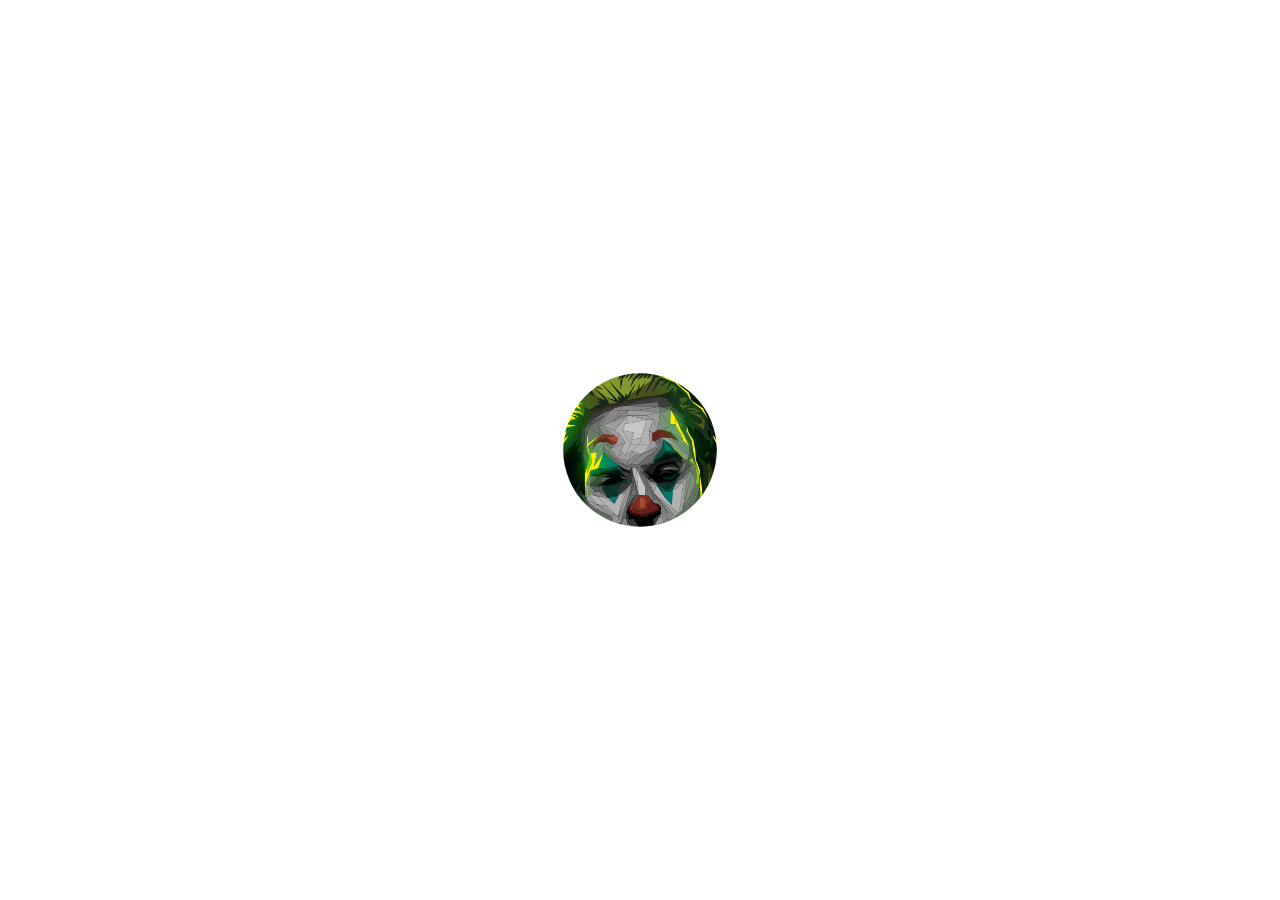
<file: circular-reveal/index.html>
<!DOCTYPE html>
<html>
  <head>
    <meta charset="utf-8" />
    <meta http-equiv="X-UA-Compatible" content="IE=edge" />
    <title>Circular Reveal</title>
    <meta name="viewport" content="width=device-width, initial-scale=1" />
    <link rel="stylesheet" type="text/css" media="screen" href="main.css" />
  </head>
  <body>
    <div class="circular-reveal">
      <div class="circular-reveal__content">
        <!-- Pop your photo here :) -->
        <img src="./joker2.jpg" alt="Joker" />
        <a
          href="https://www.behance.net/gallery/86548487/Put-on-a-happy-face"
          class="img-attrib"
          >Shuta Bug</a
        >
      </div>
    </div>
    <script src="circular-reveal.js"></script>
  </body>
</html>
</file>
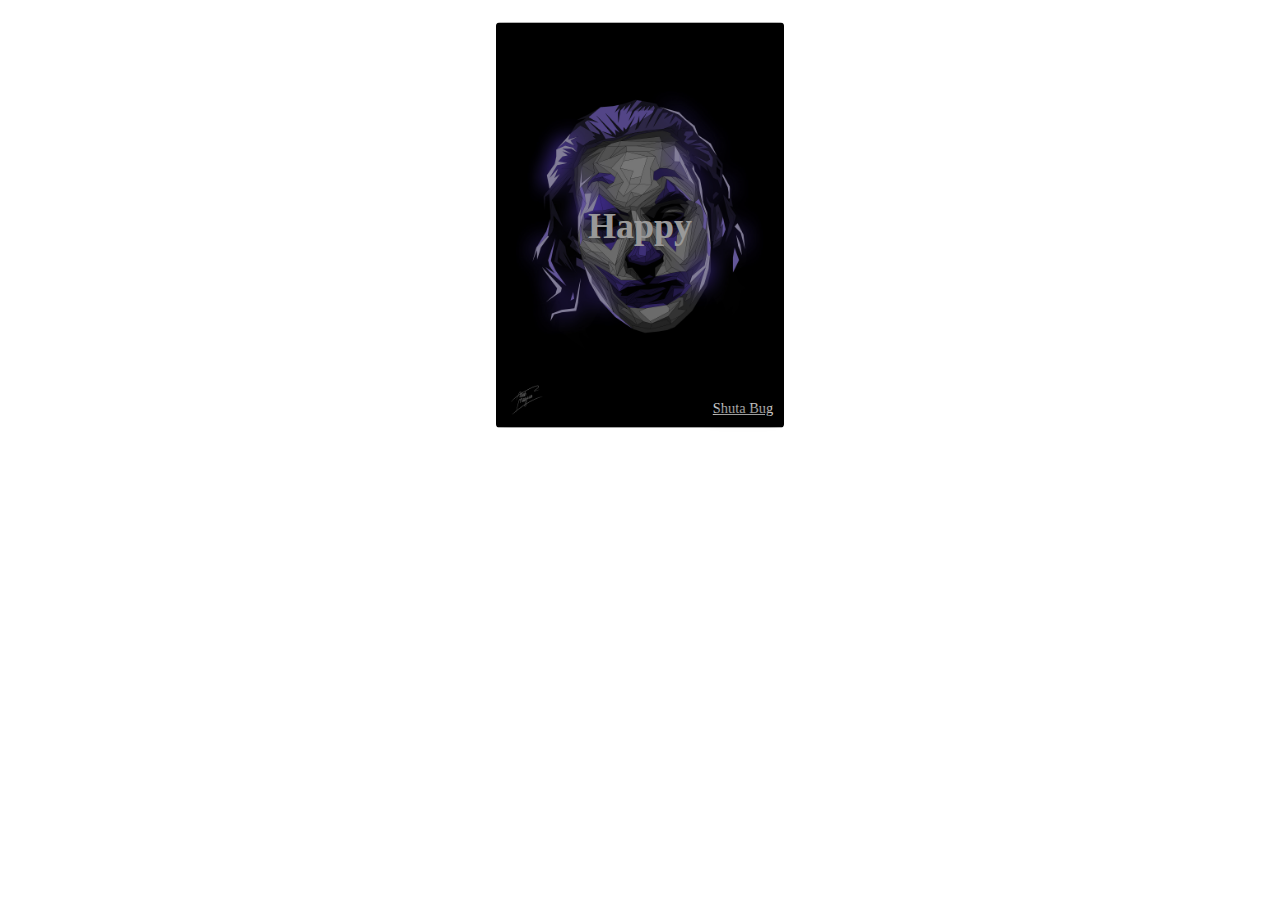
<file: text-reveal-effect/index.html>
<!DOCTYPE html>
<html lang="en">
  <head>
    <meta charset="UTF-8" />
    <meta name="viewport" content="width=device-width, initial-scale=1.0" />
    <meta http-equiv="X-UA-Compatible" content="ie=edge" />
    <link rel="stylesheet" href="styles.css" />
    <title>Text reveal effect</title>
  </head>
  <body>
    <div class="reveal">
      <div class="reveal-container">
        <div class="reveal__title">
          Happy
        </div>
        <div class="reveal__title-overlay">
          <div class="reveal__title-overlay-text">
            Face
          </div>
        </div>
      </div>
      <img src="./joker.jpg" alt="Joker" />
      <a
        href="https://www.behance.net/gallery/86548487/Put-on-a-happy-face"
        class="img-attrib"
        >Shuta Bug</a
      >
    </div>
  </body>
</html>
</file>
<file: circular-reveal/main.css>
/**
 * Copyright (C) 2018 by Paul Lewis
 * 
 * Permission is hereby granted, free of charge, to any person obtaining a copy
 * of this software and associated documentation files (the "Software"), to deal
 * in the Software without restriction, including without limitation the rights
 * to use, copy, modify, merge, publish, distribute, sublicense, and/or sell
 * copies of the Software, and to permit persons to whom the Software is
 * furnished to do so, subject to the following conditions:
 * 
 * The above copyright notice and this permission notice shall be included in
 * all copies or substantial portions of the Software.
 * 
 * THE SOFTWARE IS PROVIDED "AS IS", WITHOUT WARRANTY OF ANY KIND, EXPRESS OR
 * IMPLIED, INCLUDING BUT NOT LIMITED TO THE WARRANTIES OF MERCHANTABILITY,
 * FITNESS FOR A PARTICULAR PURPOSE AND NONINFRINGEMENT. IN NO EVENT SHALL THE
 * AUTHORS OR COPYRIGHT HOLDERS BE LIABLE FOR ANY CLAIM, DAMAGES OR OTHER
 * LIABILITY, WHETHER IN AN ACTION OF CONTRACT, TORT OR OTHERWISE, ARISING FROM,
 * OUT OF OR IN CONNECTION WITH THE SOFTWARE OR THE USE OR OTHER DEALINGS IN
 * THE SOFTWARE.
 */

html,
body {
  margin: 0;
  padding: 0;
  width: 100%;
  height: 100%;
  font-family: "DIN Condensed", Arial, Helvetica, sans-serif;
}

body {
  display: flex;
  align-items: center;
  justify-content: center;
}

.circular-reveal {
  width: 256px;
  height: 256px;
  border-radius: 50%;
  overflow: hidden;
  cursor: pointer;
}

.circular-reveal img {
  width: 100%;
}

.circular-reveal::after {
  content: "REVEAL";
  position: absolute;
  background: rgba(149, 116, 215, 0.509);
  width: 100%;
  height: 100%;
  left: 0;
  top: 0;
  display: flex;
  align-items: center;
  justify-content: center;
  color: #fff;
  font-size: 60px;
  transition: transform 0.2s cubic-bezier(0, 0, 0.3, 1),
    opacity 0.2s cubic-bezier(0, 0, 0.3, 1);
  transform: rotate(10deg);
  opacity: 0;
}

.circular-reveal:hover::after {
  transform: rotate(0deg);
  opacity: 1;
}

.img-attrib {
  position: absolute;
  z-index: 1;
  bottom: 0;
  right: 0;
  margin: 0 0.5em 0.5em 0;
  padding: 0.25em;
  color: white;
  background-color: rgba(0, 0, 0, 0.2);
}
</file>
<file: text-reveal-effect/styles.css>
html,
body {
  margin: 0;
  padding: 0;
  width: 100%;
  height: 100%;
}

body {
  display: flex;
  justify-content: center;
}

.reveal {
  width: 320px;
  height: 450px;
  border-radius: 3px;
  transform: scale(0.9);
  transition: transform 0.4s cubic-bezier(0, 0, 0.3, 1);
  cursor: pointer;
  position: relative;
}

.reveal ::before {
  content: "";
  display: block;
  position: absolute;
  left: 10px;
  top: 12px;
  width: calc(100% - 20px);
  height: calc(100% - 20px);
  background: #000;
  box-shadow: 0 0 12px 6px #000;
  transition: transform 0.4s cubic-bezier(0, 0, 0.3, 1),
    opacity 0.4s cubic-bezier(0, 0, 0.3, 1);
  opacity: 0.4;
}
.reveal img {
  position: relative;
  width: 320px;
  height: 450px;
  border-radius: 4px;
}

.reveal:hover {
  transform: scale(1);
}

.reveal:hover::before {
  transform: translateY(12px);
  opacity: 0.2;
}
.reveal-container {
  width: 100%;
  height: 100%;
  overflow: hidden;
  position: absolute;
  top: 0;
  left: 0;
  border-radius: 4px;
}

.reveal__title,
.reveal__title-overlay {
  position: absolute;
  top: 0;
  left: 0;
  width: 100%;
  height: 100%;
  font-size: 40px;
  color: #fff;
  font-weight: bold;
  z-index: 1;
  display: flex;
  align-items: center;
  justify-content: center;
}

.reveal__title-overlay {
  overflow: hidden;
  top: calc(50% - 50px);
  background: rgb(32, 6, 6);
  height: 100px;
  width: 405px;
  left: 50%;
  z-index: 2;
  color: #fff;
  font-size: 50px;
  transition: transform 0.4s cubic-bezier(0, 0, 0.3, 1);
  transform: translateX(-150%) skew(-30deg);
}
.reveal__title-overlay-text {
  width: 100%;
  text-align: center;
  transition: transform 0.4s cubic-bezier(0, 0, 0.3, 1);
  transform: translateX(100%) skew(30deg);
}

.reveal:hover .reveal__title-overlay {
  transform: translateX(-50%) skew(-30deg);
}

.reveal:hover .reveal__title-overlay-text {
  transform: skew(30deg);
}
.img-attrib {
  position: absolute;
  z-index: 1;
  bottom: 0;
  right: 0;
  margin: 0 0.5em 0.5em 0;
  padding: 0.25em;
  color: white;
  background-color: rgba(0, 0, 0, 0.2);
}
</file>
